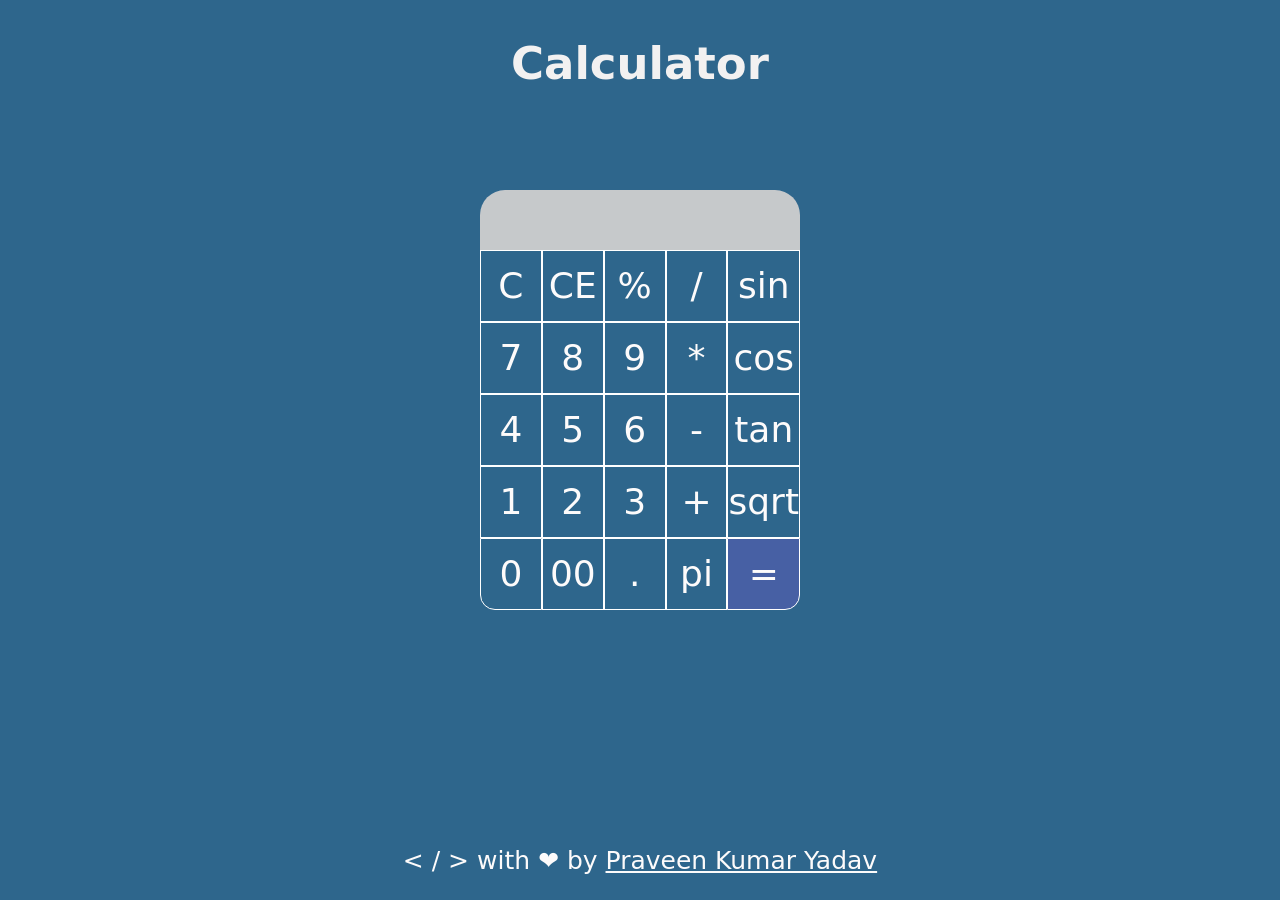
<file: calculator/index.html>
<!DOCTYPE html>
<html lang="en">
  <head>
    <meta charset="UTF-8" />
    <meta http-equiv="X-UA-Compatible" content="IE=edge" />
    <meta name="viewport" content="width=device-width, initial-scale=1.0" />
    <link rel="shortcut icon" href="images.png" type="image/x-icon" />
    <link rel="stylesheet" href="style.css" />
    <title>Calculator</title>
  </head>
  <body>
    <h2>Calculator</h2>
     
      <div class="container">
        <div id="history"></div>
        <div id="display"></div>
        
        <div class="buttons">
          <div class="button">C</div>
          <div class="button">CE</div>
          <div class="button">%</div>
          <div class="button">/</div>
          <div class="button">sin</div>
          <div class="button">7</div>
          <div class="button">8</div>
          <div class="button">9</div>
          <div class="button">*</div>
          <div class="button">cos</div>
          <div class="button">4</div>
          <div class="button">5</div>
          <div class="button">6</div>
          <div class="button">-</div>
          <div class="button">tan</div>
          <div class="button">1</div>
          <div class="button">2</div>
          <div class="button">3</div>
          <div class="button">+</div>
          <div class="button">sqrt</div>
          <div class="button left">0</div>
          <div class="button ">00</div>
          <div class="button ">.</div>
          <div class="button ">pi</div>
          <div id="equal" class="button right">=</div>
        
        </div>
      </div>
      <div class="footer">
        <p>&#x3c; &#47; &#x3e; with ❤️ by 
          <a href="https://github.com/praveen30021">Praveen Kumar Yadav</a>
        </p>
      </div>
    <script src="script.js"></script>
  </body>
</html>
</file>
<file: calculator/style.css>
* {
  margin: 2;
  padding: 0;
  box-sizing: border-box;
  font-family: "sans";
  background-color: #2e668c;
  color: rgb(253, 251, 251);
  user-select: none;
}

@font-face {
  font-family: "font-family: "Times New Roman", Times, serif;";
}

h2 {
  top: 0;
  padding-top: 0px;
  color: rgb(242, 241, 241);
  font-size: 45px;
  text-align: center;
}

.container {
  max-width: 320px;
  margin: 60px auto 0;
}

#display {
  text-align: right;
  height: 60px;
  padding-right: 10px;
  line-height: 80px;
  font-size: 30px;
  border-radius: 25px 25px 0 0;
  background-color: rgba(211, 209, 209, 0.927);
  color: rgb(220, 14, 14);
  display: flex;
  flex-direction: column;
  justify-content: space-evenly;
  align-items: flex-end;
  overflow: hidden;
}

#history{
  text-align: left;
  height: 40px;
  font-size: 15px;
  line-height: 50px;
}
.buttons {
  display: grid;
  grid-template-columns: 0.8fr 0.8fr 0.8fr 0.8fr 0.8fr;
}

.button {
  border: 0.5px solid white;
  line-height: 70px;
  line-gap-override: 2px;
  text-align: center;
  font-size: 36px;
  cursor: pointer;
}


.button.left {
  border-radius: 0 0 0 15px;
}

.button.right {
  border-radius: 0 0 15px 0;
  size: 40px;
}

#equal {
  background-color: rgb(71, 96, 164);
}

#equal:active {
  background-color: #1e8e3e !important;
}

.button:active {
  background-color: #dcc861 !important;
}

.footer {
  color: rgb(202, 64, 64) !important;
  font-size: 25px;
  left: 0;
  right: 0;
  bottom: 0;
  position: fixed;
  text-align: center;
}
</file>
